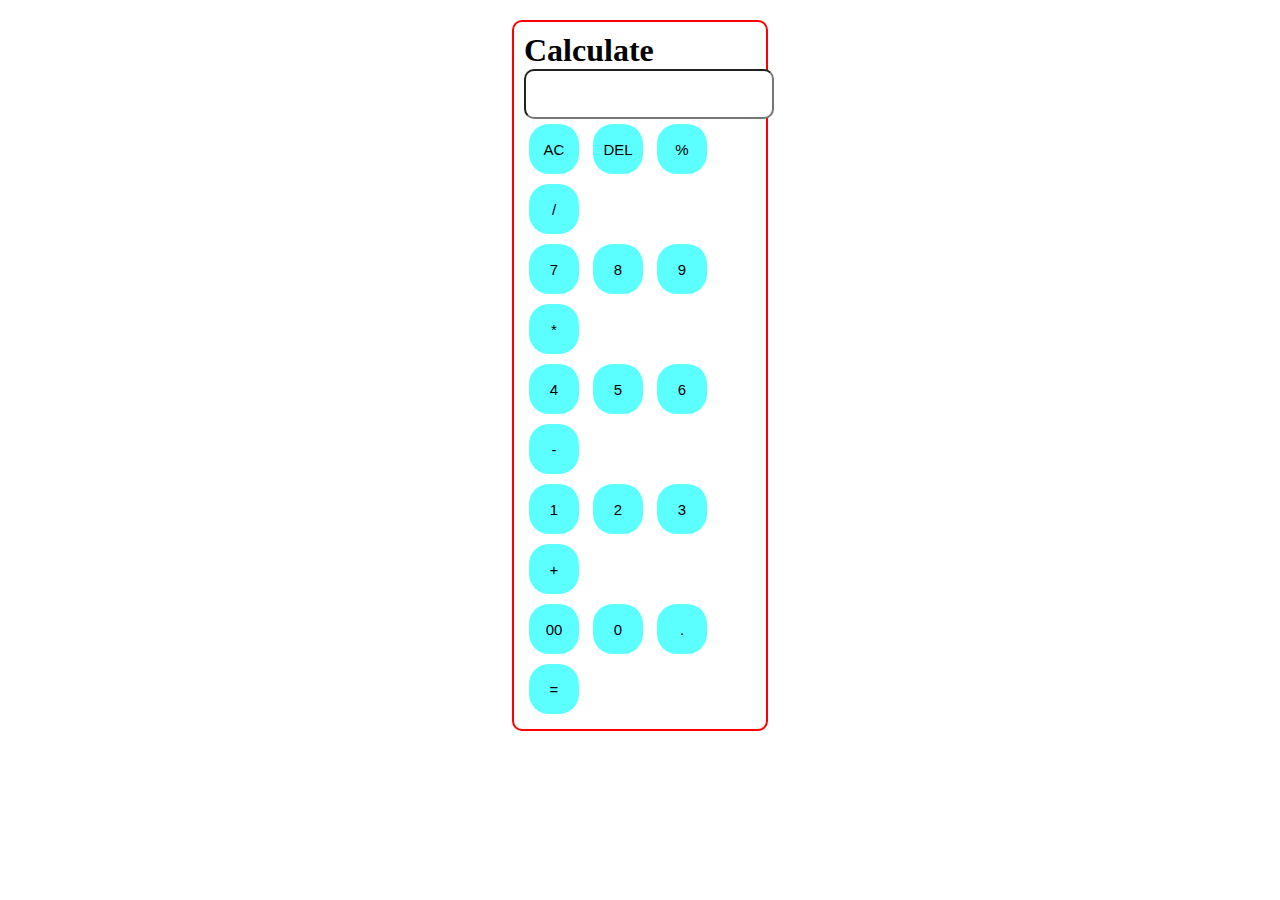
<file: calculator/index.html>
<!DOCTYPE html>
<html lang="en">

<head>
    <meta charset="UTF-8">
    <meta name="viewport" content="width=device-width, initial-scale=1.0">
    <link rel="stylesheet" href="style.css">
    <title>Calculator</title>
</head>

<body>
    <div class="calci">
        <h1>Calculate</h1>
        <input type="text" class="result">
        <div class="row">
            <button class="button">AC</button>
            <button class="button">DEL</button>
            <button class="button">%</button>
            <button class="button">/</button>
        </div>
        <div class="row">
            <button class="button">7</button>
            <button class="button">8</button>
            <button class="button">9</button>
            <button class="button">*</button>
        </div>
        <div class="row">
            <button class="button">4</button>
            <button class="button">5</button>
            <button class="button">6</button>
            <button class="button">-</button>
        </div>
        <div class="row">
            <button class="button">1</button>
            <button class="button">2</button>
            <button class="button">3</button>
            <button class="button">+</button>
        </div>
        <div class="row">
            <button class="button">00</button>
            <button class="button">0</button>
            <button class="button">.</button>
            <button class="button">=</button>
        </div>




    </div>

    <script src="index.js"></script>
</body>

</html>
</file>
<file: calculator/style.css>
*{
    padding:0px;
    margin:0px;
    box-sizing: border-box;
}

.calci{
    border: 2px solid red;
    width: 20vw;
   margin: 20px auto;
   padding: 10px;
   border-radius: 10px;
}

.button{
    font-size: 15px;
    font-weight: 300;
    margin: 5px;
    height: 50px;
    width: 50px;
    border-radius:40%;
    border: none;
    background-color: rgb(92, 255, 255);
}
.button:hover{
    transform: scale(1.06);
    transition: all 0.3s;
    cursor: pointer;
}
.result{
    width: 250px;
    height: 50px;
    border-radius: 10px;
    font-size: 25px;
    padding: 4px;
}
</file>
